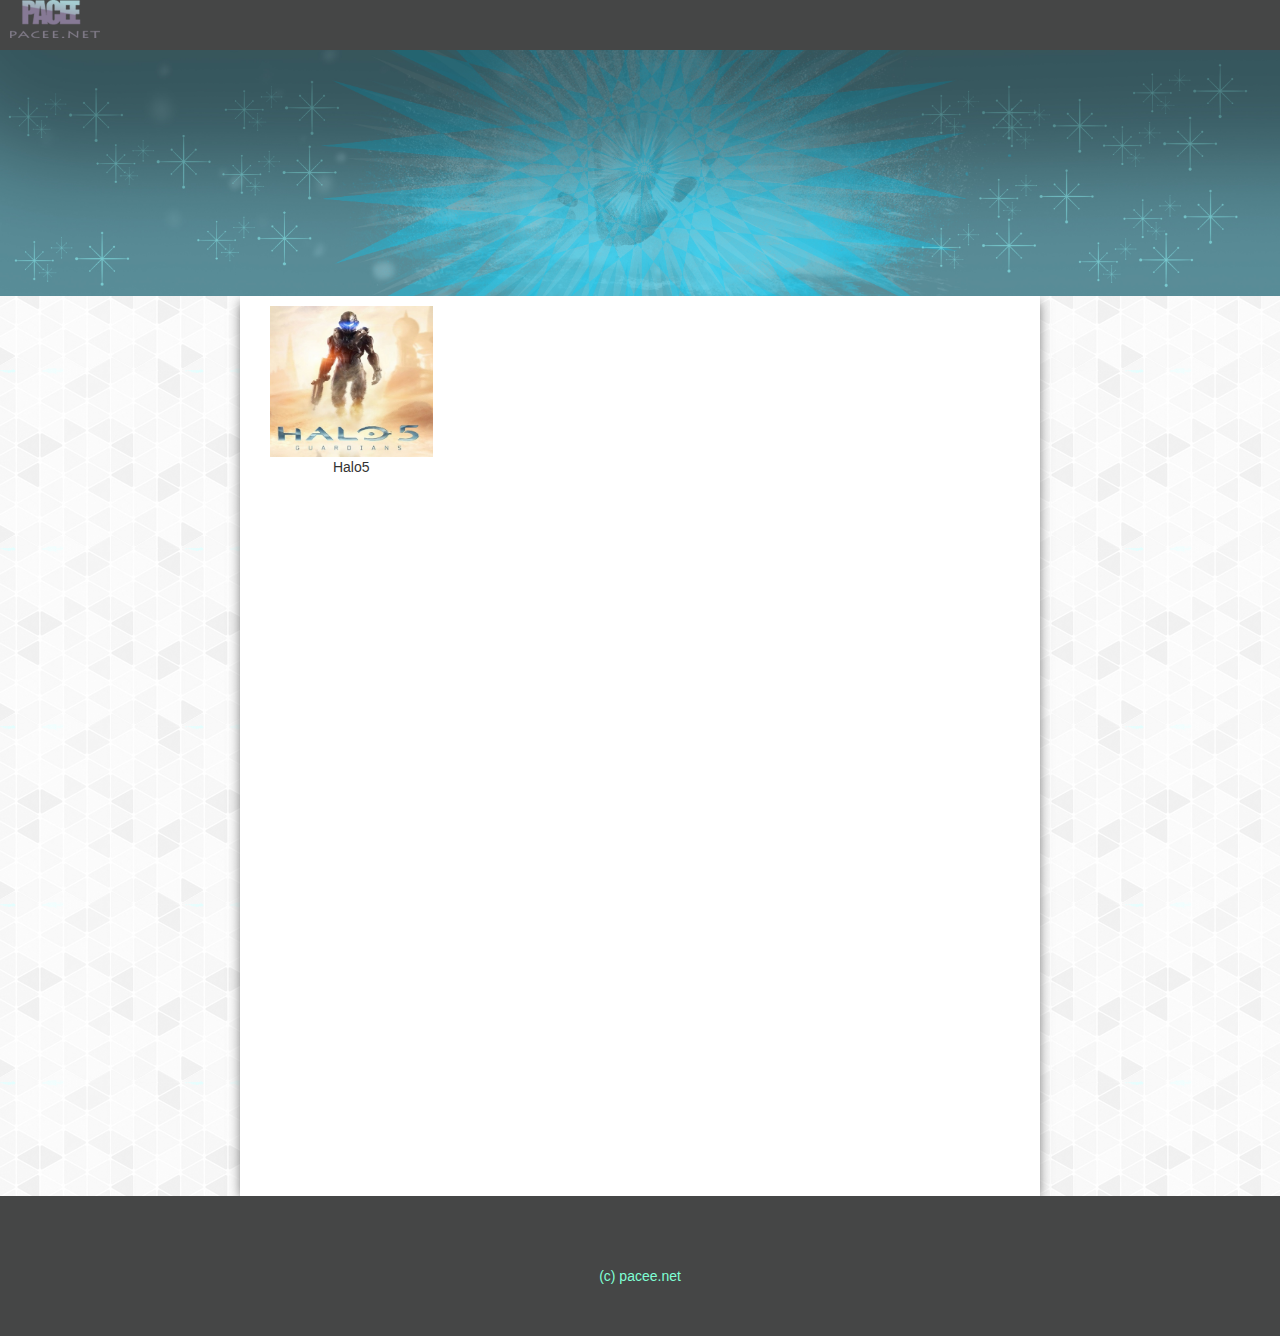
<file: index.html>
<!DOCTYPE html>
<html>

<head>
    <meta charset="utf-8" />
    <link rel="stylesheet" href="style.css" />
    <link rel="stylesheet" href="http://maxcdn.bootstrapcdn.com/bootstrap/3.3.7/css/bootstrap.min.css">

    <title>PlayGame</title>
      <style>
        .container-fluid {
      padding-top: 70px;
      padding-bottom: 70px;
            
  }
  </style>
</head>

<body>
    <header>
        <div id="top1">
            <img id="logo" src="img/logo.png">

            </span>


        </div>
        <div id="top2">
            <img id="head" src="img/head.jpg"></div>

    

    </header>

    <div id="body" class="container">





        <div class="col-xs-12 col-sm-6 col-md-3 col-lg-3 col1"><img class="gameimg" src="img/example/game1.jpg">
            <p>Halo5</p>
        </div>
       




    </div>
    <footer class="container-fluid text-center">
       (c) pacee.net 
       
    </footer>
</body>

</html>
</file>
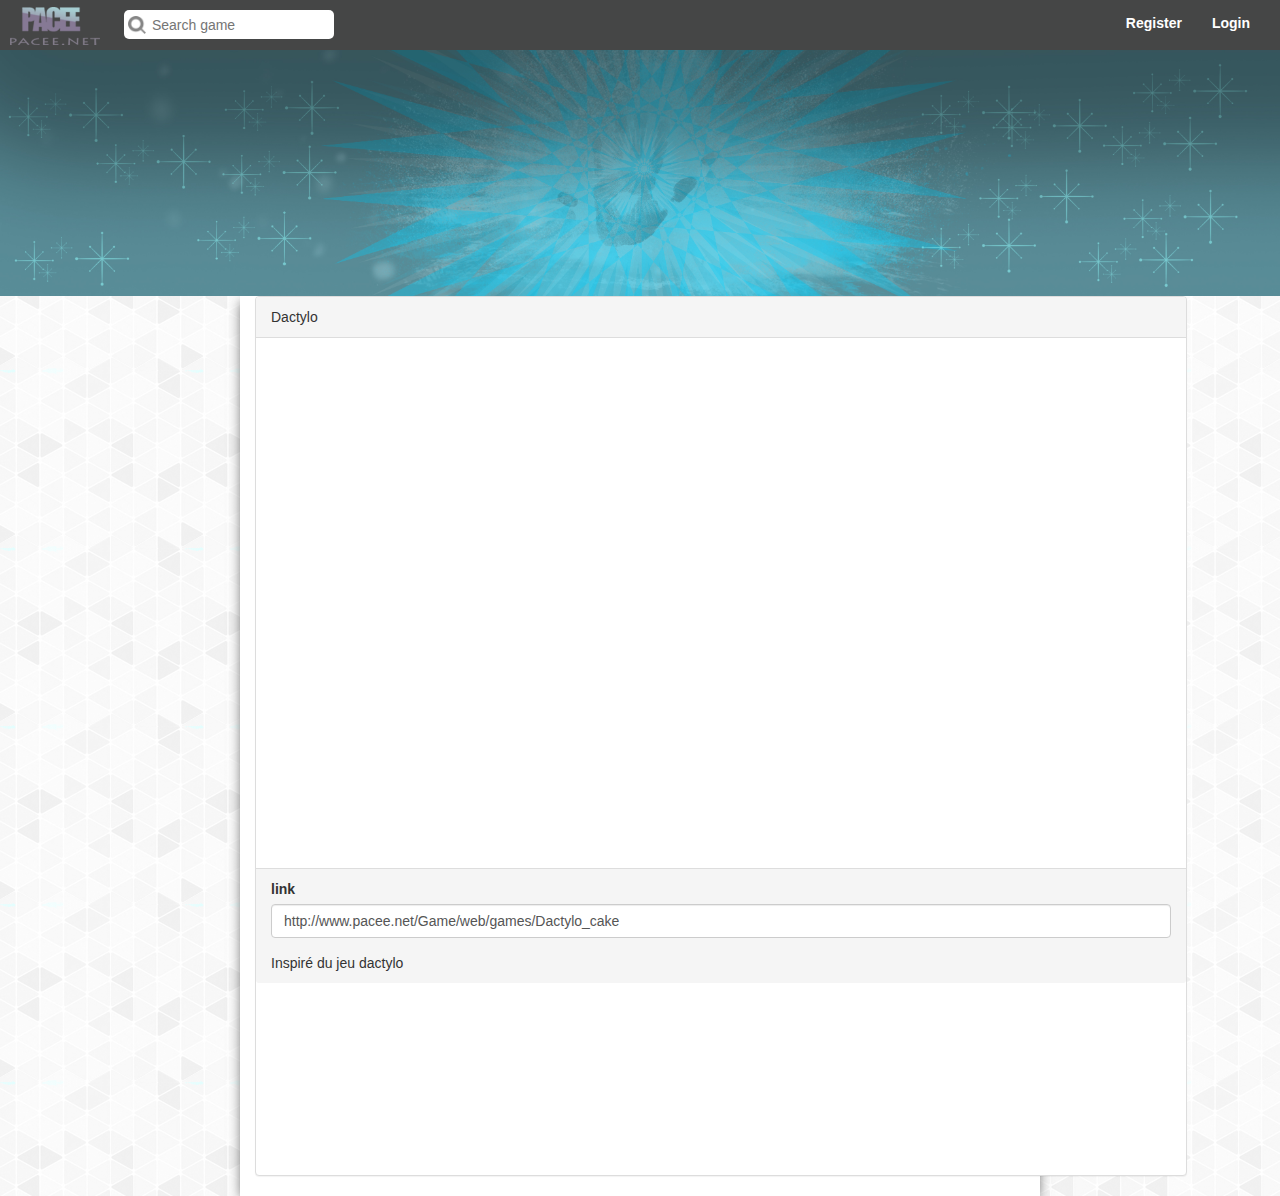
<file: game.html>
<!DOCTYPE html>
<html>

<head>
    <meta charset="utf-8" />
    <link rel="stylesheet" href="style.css" />
    <link rel="stylesheet" href="//maxcdn.bootstrapcdn.com/bootstrap/3.3.7/css/bootstrap.min.css">

    <title>PlayGame</title>
</head>

<body>
    <header>
        <div id="top1">
            <img id="logo" src="img/logo.png">
            <input type="search" placeholder="Search game"><span id="reg" class="spanreg"><label  class="labelregister">Login</label ></span><span class="spanreg"><label  class="labelregister">Register</label>

            </span>


        </div>
        <div id="top2">
            <img id="head" src="img/head.jpg"></div>

    </header>

    <div id="body" class="container">

        <div class="panel panel-default center">
            <div class="panel-heading">
                Dactylo
            </div>
            <div class="panel-body">
                <div>
                    <iframe src="http://code.pacee.net/Games/dactylo" width="900" height="500" frameborder="0" style="display:block" allowfullscreen></iframe>

                </div>
            </div>
            <div class="panel-footer">
                <div class="form-group">
                    <label for="focusedInput">link</label>
                    <input class="form-control" id="focusedInput" type="text" value="http://www.pacee.net/Game/web/games/Dactylo_cake">
                </div>
                Inspiré du jeu dactylo
            </div>
        </div>

    </div>
</body>

</html>
</file>
<file: style.css>
body,html {
    background-image: url(img/gplaypattern.png);
    height: 100%;
 width:100%;



}

#top1 {
    height: 50px;
    background: #454646;
}

#head {
    width: 100%;
}

@media (max-width: 767px) {
    #head {
        display: none;
    }
}

input[type="search"] {
    -webkit-appearance: textfield;
    background-image: url(img/search-icon.png);
    background-size: 18px;
    background-repeat: no-repeat;
    background-position: 4px;
    outline: none;
    border: none;
    border-radius: 5px;
    padding-left: 28px;
    font-size: 14px;
    margin-left: 20px;
    margin-top: 10px;
    height: 29px;
    width: 210px;
}

#reg {
    padding-right: 30px;
}

#logo {
    width: 90px;
    margin-left: 10px;
    margin-top: px;
}

.spanreg {
    float: right;
    margin-top: 13px;
    margin-left: 30px;
}

.labelregister {
    color: white;
}

#body {
    background-color: white;
    width: 800px;
    height: 100%;
    display: flex;
    -webkit-box-shadow: 0px 4px 12px -2px rgba(82, 82, 82, 1);
    -moz-box-shadow: 0px 4px 12px -2px rgba(82, 82, 82, 1);
    box-shadow: 0px 4px 12px -2px rgba(82, 82, 82, 1);
}

.gameimg {
    width: 100%;
}

.col1 {
    text-align: center;
    padding-top: 30px;
    padding: 10px;
}

footer {

    background-color: #454646;    
    color:aquamarine;
    height: 100px;
    padding-top: -10px;
    

}
</file>
